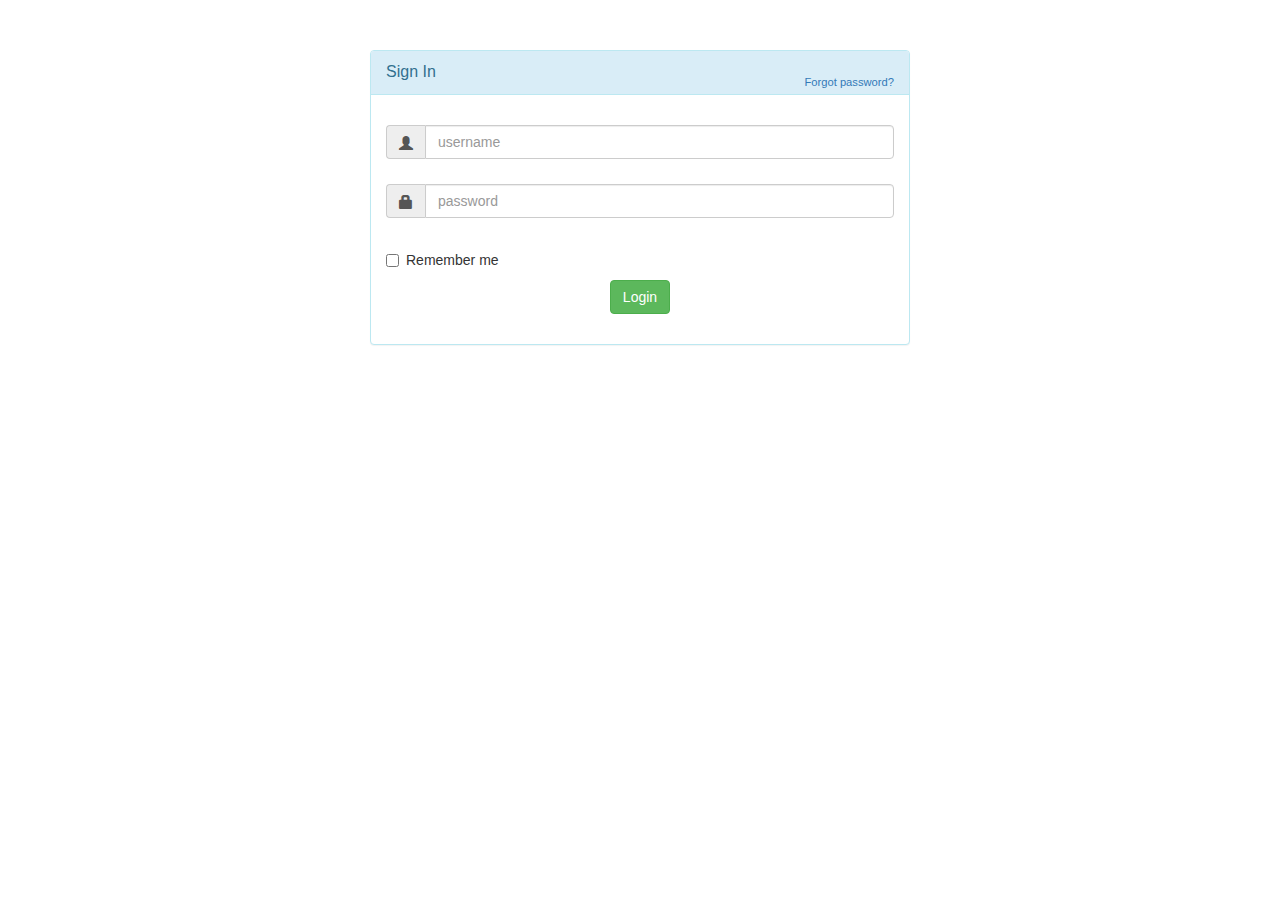
<file: index.html>
<link href="//netdna.bootstrapcdn.com/bootstrap/3.1.0/css/bootstrap.min.css" rel="stylesheet" id="bootstrap-css">
<script src="//netdna.bootstrapcdn.com/bootstrap/3.1.0/js/bootstrap.min.js"></script>
<script src="//code.jquery.com/jquery-1.11.1.min.js"></script>
<!------ Include the above in your HEAD tag ---------->

<!DOCTYPE html>
<html lang="en">

<head>
    <meta charset="UTF-8">
    <meta http-equiv="X-UA-Compatible" content="IE=edge">
    <meta name="viewport" content="width=device-width, initial-scale=1.0">
    <title>Login Page</title>
</head>

<body>
    <div class="container my-4">

        <div id="loginbox" style="margin-top:50px;" class="mainbox col-md-6 col-md-offset-3 col-sm-8 col-sm-offset-2">
            <div class="panel panel-info">
                <div class="panel-heading">
                    <div class="panel-title">Sign In</div>
                    <div style="float:right; font-size: 80%; position: relative; top:-10px"><a href="#">Forgot
                            password?</a></div>
                </div>

                <div style="padding-top:30px" class="panel-body">

                    <div style="display:none" id="login-alert" class="alert alert-danger col-sm-12"></div>

                    <form id="loginform" class="form-horizontal" role="form" action="login.php" method="POST">

                        <div style="margin-bottom: 25px" class="input-group">
                            <span class="input-group-addon"><i class="glyphicon glyphicon-user"></i></span>
                            <input id="login-username" type="text" class="form-control" name="username" value=""
                                placeholder="username" required>
                        </div>

                        <div style="margin-bottom: 25px" class="input-group">
                            <span class="input-group-addon"><i class="glyphicon glyphicon-lock"></i></span>
                            <input id="login-password" type="password" class="form-control" name="password"
                                placeholder="password" required>
                        </div>

                        <div class="input-group">
                            <div class="checkbox">
                                <label>
                                    <input id="login-remember" type="checkbox" name="remember" value="1"> Remember me
                                </label>
                            </div>
                        </div>

                        <div style="margin-top:10px" class="form-group">
                            <div class="col-sm-12 controls text-center">
                                <input type="submit" id="btn-login" href="#" class="btn btn-success" value="Login">
                            </div>
                        </div>
                    </form>



                </div>
            </div>
        </div>
    </div>
</body>

</html>
</file>
